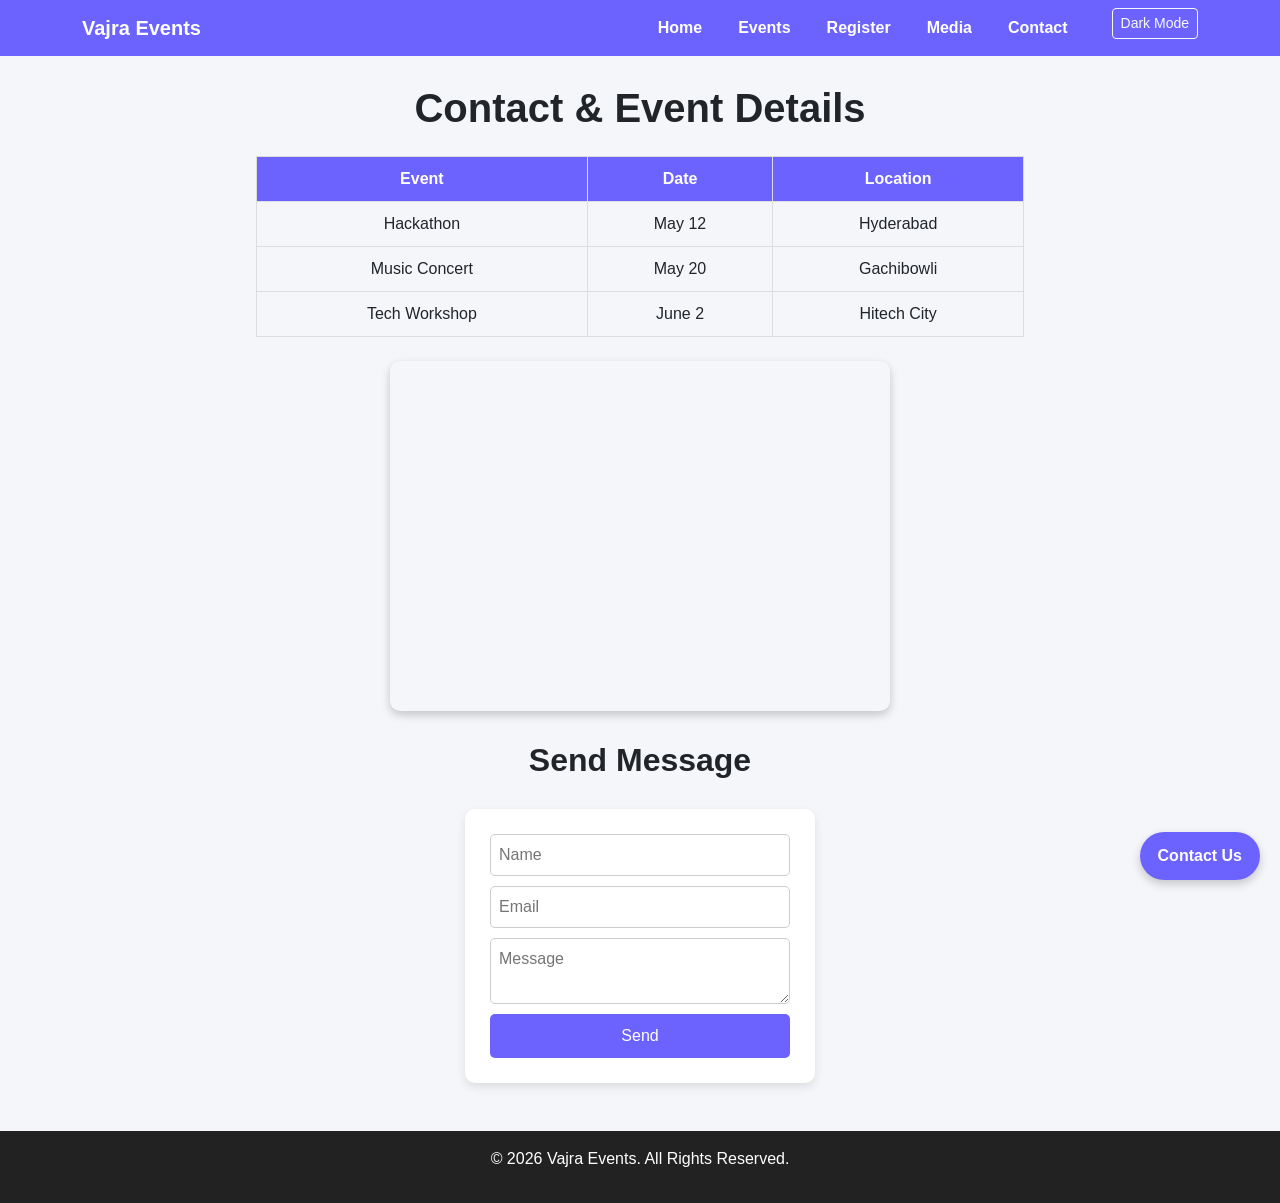
<file: contact.html>
<!DOCTYPE html>
<html lang="en">
<head>
<meta charset="UTF-8">
<meta name="viewport" content="width=device-width, initial-scale=1.0">
<title>Vajra Events | Contact</title>
<link href="https://cdn.jsdelivr.net/npm/bootstrap@5.3.2/dist/css/bootstrap.min.css" rel="stylesheet">
<link rel="stylesheet" href="style.css">
</head>
<body>

<!-- Navbar -->
<nav class="navbar navbar-expand-lg navbar-dark">
    <div class="container">
        <a class="navbar-brand" href="index.html">Vajra Events</a>
        <button class="navbar-toggler" type="button" data-bs-toggle="collapse" data-bs-target="#navMenu">
            <span class="navbar-toggler-icon"></span>
        </button>
        <div class="collapse navbar-collapse" id="navMenu">
            <ul class="navbar-nav ms-auto">
                <li class="nav-item"><a class="nav-link" href="index.html">Home</a></li>
                <li class="nav-item"><a class="nav-link" href="events.html">Events</a></li>
                <li class="nav-item"><a class="nav-link" href="register.html">Register</a></li>
                <li class="nav-item"><a class="nav-link" href="media.html">Media</a></li>
                <li class="nav-item"><a class="nav-link active" href="contact.html">Contact</a></li>
                <li class="nav-item ms-3">
                    <button id="themeBtn" class="btn btn-outline-light btn-sm">Dark Mode</button>
                </li>
            </ul>
        </div>
    </div>
</nav>

<h1 class="title mt-4 text-center">Contact & Event Details</h1>

<!-- Event Table -->
<table class="event-table mt-4">
    <tr>
        <th>Event</th>
        <th>Date</th>
        <th>Location</th>
    </tr>
    <tr>
        <td>Hackathon</td>
        <td>May 12</td>
        <td>Hyderabad</td>
    </tr>
    <tr>
        <td>Music Concert</td>
        <td>May 20</td>
        <td>Gachibowli</td>
    </tr>
    <tr>
        <td>Tech Workshop</td>
        <td>June 2</td>
        <td>Hitech City</td>
    </tr>
</table>

<!-- Map -->
<div class="map-box mt-4">
    <iframe src="https://www.google.com/maps?q=Hyderabad&output=embed" width="500" height="350" allowfullscreen></iframe>
</div>

<!-- Contact Form -->
<h2 class="title text-center mt-4">Send Message</h2>
<form class="form-box">
    <input type="text" placeholder="Name">
    <input type="email" placeholder="Email">
    <textarea placeholder="Message"></textarea>
    <button>Send</button>
</form>

<!-- Footer & Contact -->
<footer class="text-center mt-5 p-3">
    <p>© 2026 Vajra Events. All Rights Reserved.</p>
</footer>
<div class="contact-fixed">Contact Us</div>

<script src="script.js"></script>
<script src="https://cdn.jsdelivr.net/npm/bootstrap@5.3.2/dist/js/bootstrap.bundle.min.js"></script>
</body>
</html>
</file>
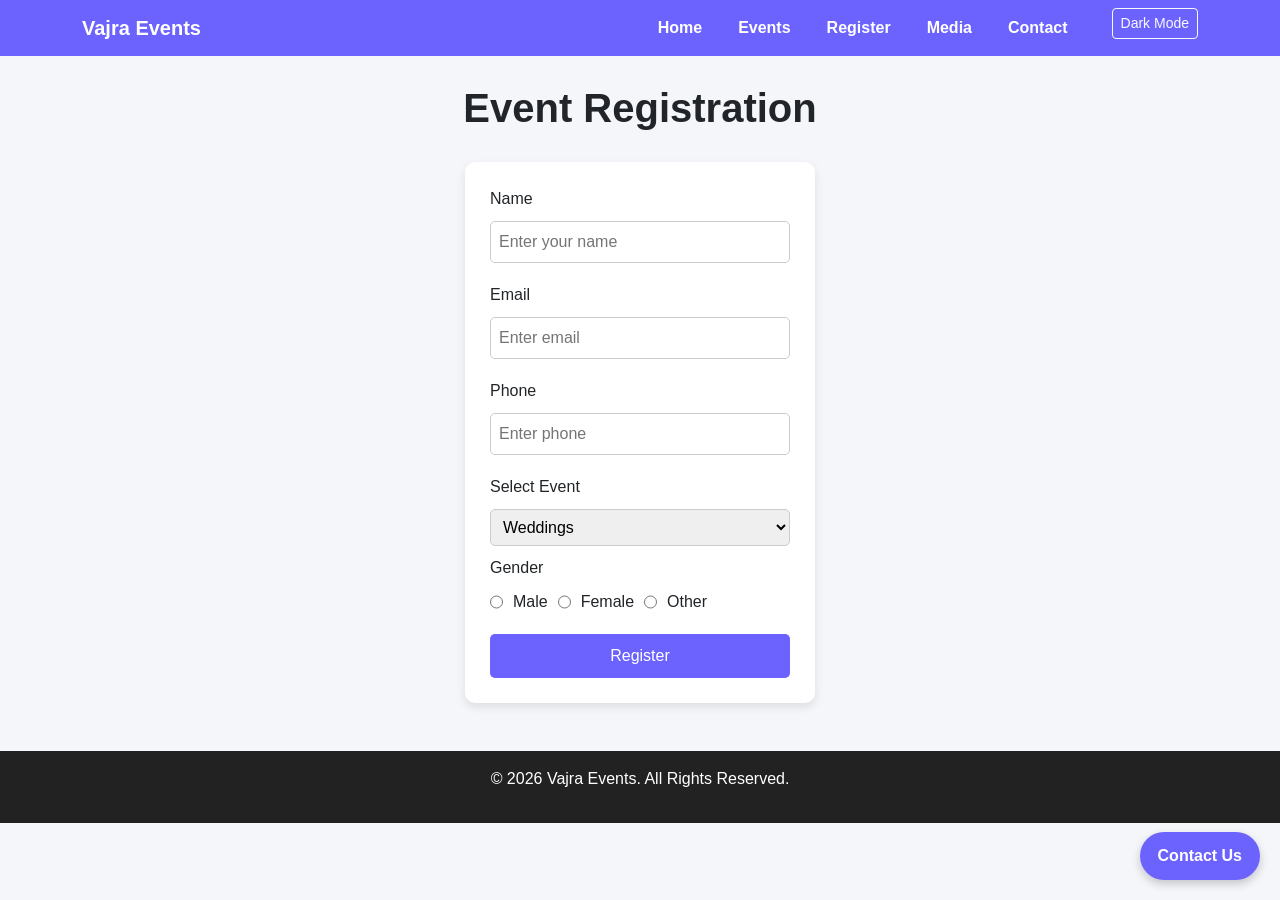
<file: register.html>
<!DOCTYPE html>
<html lang="en">
<head>
    <meta charset="UTF-8">
    <meta name="viewport" content="width=device-width, initial-scale=1.0">
    <title>Vajra Events | Register</title>
    <link href="https://cdn.jsdelivr.net/npm/bootstrap@5.3.2/dist/css/bootstrap.min.css" rel="stylesheet">
    <link rel="stylesheet" href="style.css">
</head>
<body>

<!-- Navbar -->
<nav class="navbar navbar-expand-lg navbar-dark">
    <div class="container">
        <a class="navbar-brand" href="index.html">Vajra Events</a>
        <button class="navbar-toggler" type="button" data-bs-toggle="collapse" data-bs-target="#navMenu">
            <span class="navbar-toggler-icon"></span>
        </button>
        <div class="collapse navbar-collapse" id="navMenu">
            <ul class="navbar-nav ms-auto">
                <li class="nav-item"><a class="nav-link" href="index.html">Home</a></li>
                <li class="nav-item"><a class="nav-link" href="events.html">Events</a></li>
                <li class="nav-item"><a class="nav-link active" href="register.html">Register</a></li>
                <li class="nav-item"><a class="nav-link" href="media.html">Media</a></li>
                <li class="nav-item"><a class="nav-link" href="contact.html">Contact</a></li>
                <li class="nav-item ms-3">
                    <button id="themeBtn" class="btn btn-outline-light btn-sm">Dark Mode</button>
                </li>
            </ul>
        </div>
    </div>
</nav>

<h1 class="title text-center mt-4">Event Registration</h1>

<form id="regForm" class="form-box">
    <label>Name</label>
    <input type="text" placeholder="Enter your name" required>
    <div id="nameError" class="text-danger"></div>

    <label>Email</label>
    <input type="email" placeholder="Enter email" required>
    <div id="emailError" class="text-danger"></div>

    <label>Phone</label>
    <input type="number" placeholder="Enter phone">
    <div id="numberError" class="text-danger"></div>

    <label>Select Event</label>
    <select>
        <option>Weddings</option>
        <option>Hackathon</option>
        <option>Music Concert</option>
        <option>Birthday Party</option>
        <option>Food Festival</option>
        <option>Dance Show</option>
        <option>Startup Meetup</option>
        <option>Sports Event</option>
    </select>

    <label>Gender</label>
    <div class="gender-options">
        <input type="radio" id="male" name="g" value="Male"><label for="male">Male</label>
        <input type="radio" id="female" name="g" value="Female"><label for="female">Female</label>
        <input type="radio" id="other" name="g" value="Other"><label for="other">Other</label>
    </div>

    <button type="submit">Register</button>
</form>

<footer class="text-center mt-5 p-3">
    <p>© 2026 Vajra Events. All Rights Reserved.</p>
</footer>
<div class="contact-fixed">Contact Us</div>

<script src="script.js"></script>
<script src="https://cdn.jsdelivr.net/npm/bootstrap@5.3.2/dist/js/bootstrap.bundle.min.js"></script>
</body>
</html>
</file>
<file: style.css>
/*  General Styles */
body {
    font-family: Arial, Helvetica, sans-serif;
    background: #f5f6fa;
    margin: 0;
    padding-top: 60px;
    transition: background 0.3s, color 0.3s;
}

a {
    text-decoration: none;
}

/* Navbar */
.navbar {
    background: #6C63FF;
    position: fixed;
    top: 0;
    left: 0;
    width: 100%;
    z-index: 1000;
}

.navbar .navbar-nav {
    display: flex;
    gap: 20px;
}

.navbar a {
    color: white;
    font-weight: bold;
}

.navbar a:hover {
    text-decoration: underline;
}

/*   Titles & Hero Section */
.title {
    text-align: center;
    margin-top: 30px;
    font-weight: bold;
}

.hero {
    padding: 60px 20px;
    background: linear-gradient(120deg,#6C63FF,#8f89ff);
    color: white;
    text-align: center;
    position: relative;
    animation: fadeHero 2s;
}

.hero-img {
    width: 100%;
    height: 80vh;
    object-fit: cover;
    border-radius: 10px;
    margin-top: 20px;
    animation: floatImg 4s infinite ease-in-out;
}

/* Hero Animations */
@keyframes fadeHero {
    from {opacity: 0; transform: translateY(-20px);}
    to {opacity: 1;}
}

@keyframes floatImg {
    0% {transform: translateY(0);}
    50% {transform: translateY(-15px);}
    100% {transform: translateY(0);}
}

/* Featured Event */
#featuredEvent {
    font-size: 28px;
    font-weight: bold;
    color: #6C63FF;
    animation: pulseText 2s infinite;
}

@keyframes pulseText {
    0% {transform: scale(1); opacity: 1;}
    50% {transform: scale(1.1); opacity: 0.7;}
    100% {transform: scale(1); opacity: 1;}
}

/*    Feature Cards & Event Grid */
.feature-card, .event-card {
    background: white;
    border-radius: 10px;
    box-shadow: 0 4px 10px rgba(0,0,0,0.1);
    padding: 20px;
    text-align: center;
    transition: 0.3s;
}

.feature-card:hover, .event-card:hover {
    transform: translateY(-5px) scale(1.05);
}

.event-grid {
    display: grid;
    grid-template-columns: repeat(auto-fit, minmax(250px, 1fr));
    gap: 20px;
    padding: 30px;
}

.event-card img {
    width: 100%;
    height: 160px;
    object-fit: cover;
    border-radius: 8px;
    transition: 0.3s;
}

.event-card img:hover {
    transform: scale(1.08);
}

@keyframes cardFade {
    from {opacity: 0; transform: translateY(20px);}
    to {opacity: 1;}
}

/*   Forms */
.form-box {
    width: 350px;
    margin: 30px auto;
    display: flex;
    flex-direction: column;
    gap: 10px;
    background: white;
    padding: 25px;
    border-radius: 10px;
    box-shadow: 0 4px 10px rgba(0,0,0,0.1);
}

.form-box input,
.form-box select,
.form-box textarea {
    padding: 8px;
    border: 1px solid #ccc;
    border-radius: 5px;
}

.form-box button {
    background: #6C63FF;
    color: white;
    border: none;
    padding: 10px;
    border-radius: 5px;
    cursor: pointer;
}

.form-box button:hover {
    background: #554ee0;
}

/* Gender Options */
.gender-options {
    display: flex;
    gap: 10px;
    margin-bottom: 10px;
}

/* Error Messages */
.text-danger {
    color: red;
    font-size: 0.9em;
}

/*    Gallery & Media */
.gallery {
    display: grid;
    grid-template-columns: repeat(auto-fit, minmax(250px, 1fr));
    gap: 20px;
    padding: 30px;
}

.gallery img {
    width: 100%;
    border-radius: 10px;
    transition: 0.3s;
}

.gallery img:hover {
    transform: scale(1.08);
}

.video-box, .audio-box {
    text-align: center;
    margin: 30px;
}

.media-title {
    text-align: center;
    margin-top: 40px;
}

/*   Table & Map */
.event-table {
    margin: auto;
    border-collapse: collapse;
    width: 60%;
}

.event-table th, .event-table td {
    border: 1px solid #ddd;
    padding: 10px;
    text-align: center;
}

.event-table th {
    background: #6C63FF;
    color: white;
}

.map-box {
    display: flex;
    justify-content: center;
    margin: 30px;
}

.map-box iframe {
    border-radius: 10px;
    box-shadow: 0 4px 10px rgba(0,0,0,0.2);
}

/* Footer & Contact Button */
footer {
    background: #222;
    color: white;
    padding: 15px;
    text-align: center;
}

.contact-fixed {
    position: fixed;
    bottom: 20px;
    right: 20px;
    background: #6C63FF;
    color: white;
    padding: 12px 18px;
    border-radius: 25px;
    font-weight: bold;
    box-shadow: 0 4px 10px rgba(0,0,0,0.2);
    cursor: pointer;
    transition: 0.3s;
    z-index: 1000;
}

.contact-fixed:hover {
    background: #554ee0;
    transform: scale(1.05);
}

/*   Dark Mode */
.dark {
    background: #121212;
    color: white;
}

.dark .feature-card,
.dark .event-card,
.dark .form-box,
.dark .event-table {
    background: #1e1e1e;
    color: white;
}

.dark footer {
    background: #1e1e1e;
}
</file>
